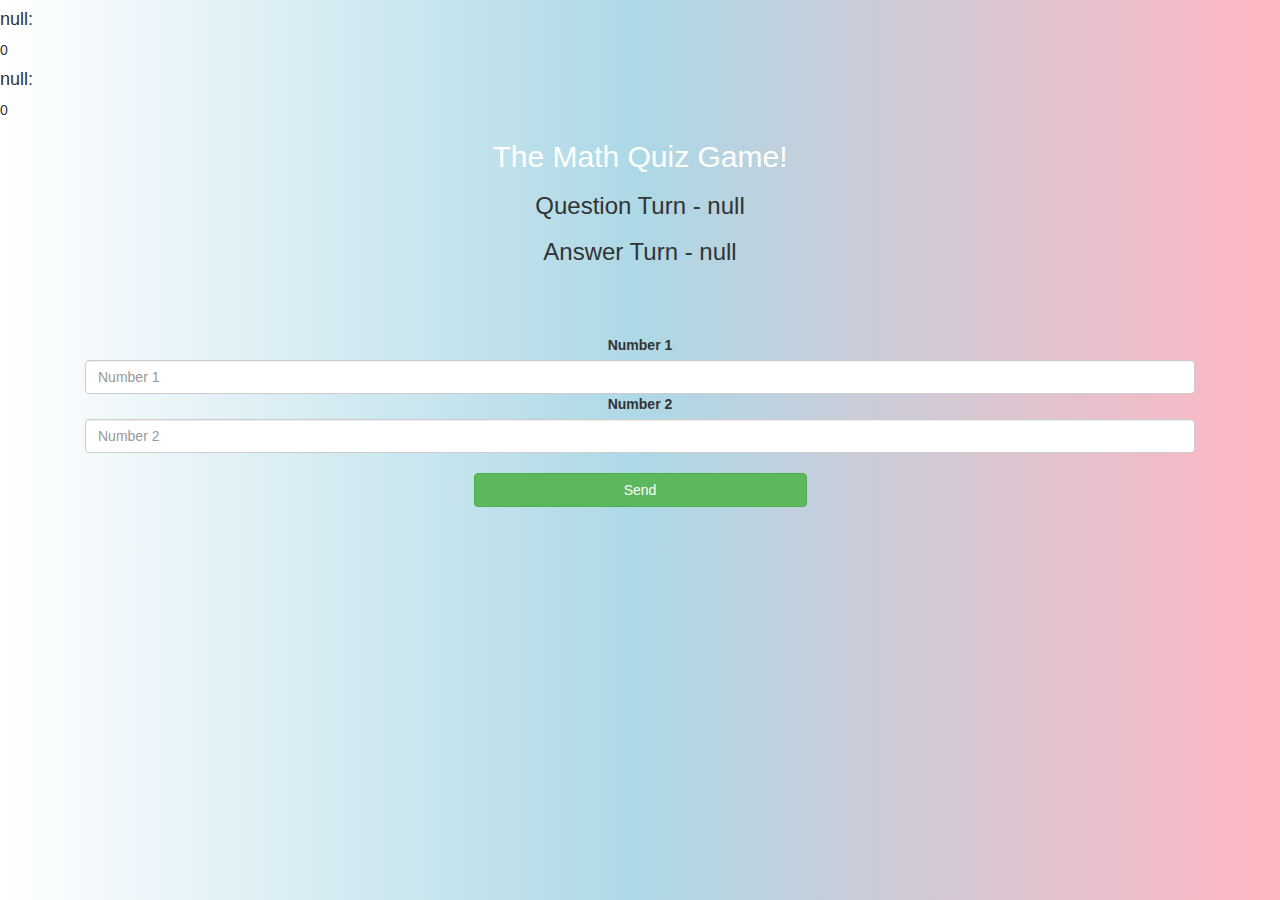
<file: quiz_game_page.html>
<!DOCTYPE html>
<html>
    <title>The Math Quiz Game!</title>

    <meta name="viewport" content="width=device-width, initial-scale=1">
    <link rel="stylesheet" href="https://maxcdn.bootstrapcdn.com/bootstrap/3.4.0/css/bootstrap.min.css">
    <script src="https://ajax.googleapis.com/ajax/libs/jquery/3.4.1/jquery.min.js"></script>
    <script src="https://maxcdn.bootstrapcdn.com/bootstrap/3.4.0/js/bootstrap.min.js"></script>

    <link rel="stylesheet" type="text/css" href="game.css">
    <body>
        <h4 id="player1_name"></h4> <span id="player1_score"></span>
        <h4 id="player2_name"></h4> <span id="player2_score"></span>
        <div class="container">
            <center>
                <h2 style="color: white;">The Math Quiz Game!</h2>
                <h3 id="player_question"></h3>
		        <h3 id="player_answer"></h3>
		        <div id="output" class="col-lg-12">                    
                </div>
                <br/>
                <br/>
                <div style="margin-top: 20px;" class="col-lg-12">
                <label>Number 1<b style="color: red"></b></label>
		        <input type="text" id="number1" class="form-control" placeholder="Number 1">
                <label>Number 2 <b style="color: red"></b></label>
		        <input type="text" id="number2" class="form-control" placeholder="Number 2">
		        <br>
		        <button onclick="send()" class="btn btn-success" style="width: 30%;">Send</button>
                <h4 id="player1_name"></h4> <span id="player1_score"></span>
                <br>
                <h4 id="player2_name"></h4> <span id="player2_score"></span>
                </div>
            </center>
        </div>
        <script src="quiz_game_page.js"></script>
    </body>
</html>
</file>
<file: game.css>
body {
    background-image: linear-gradient(to right, white , lightblue, lightpink);
}
</file>
